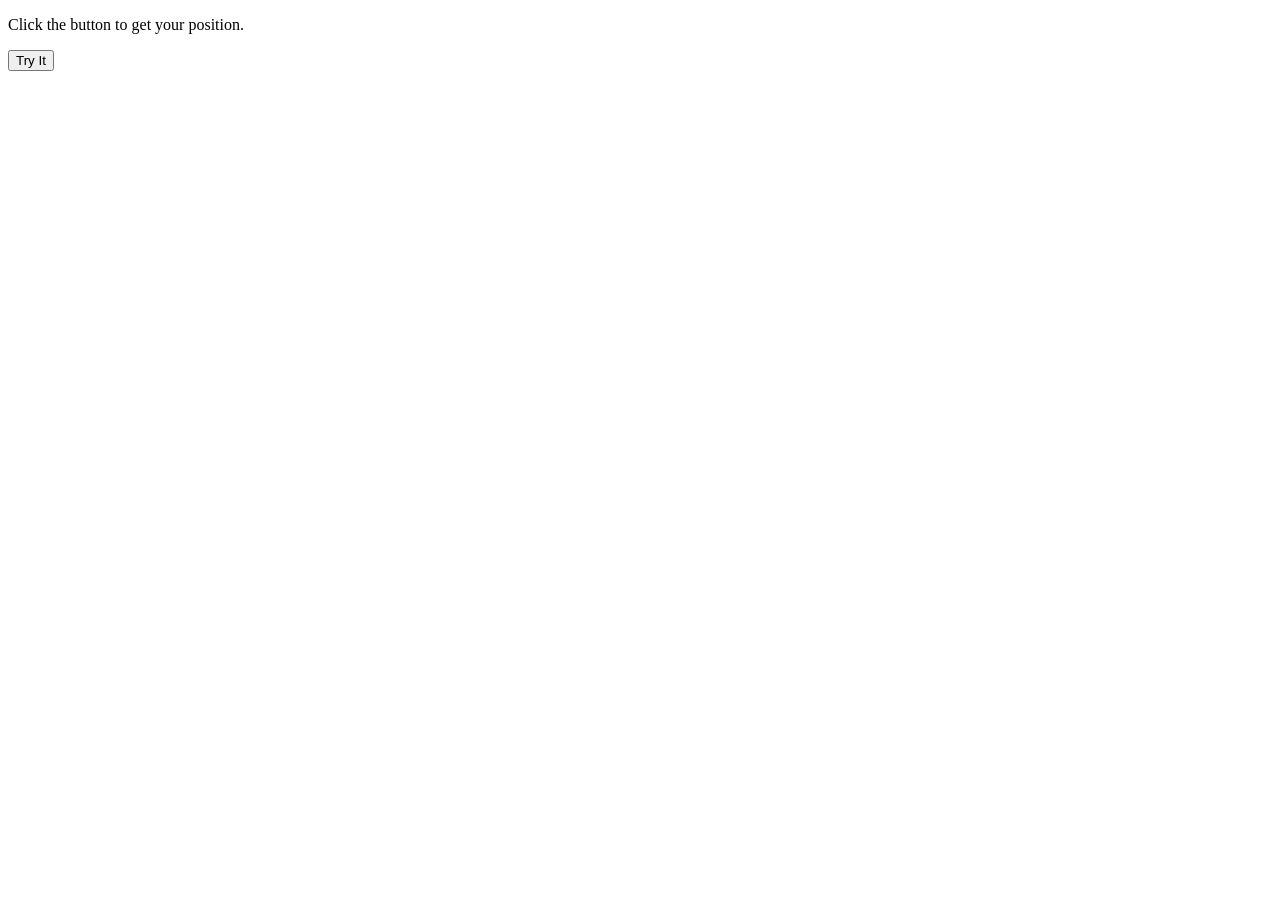
<file: Co-ordinates with Map/WebContent/index.html>
<!DOCTYPE html>
<html>
<body>

<p id="demo">Click the button to get your position.</p>

<button onclick="getLocation()">Try It</button>

<div id="mapholder"></div>

<script>
var x = document.getElementById("demo");

function getLocation() {
    if (navigator.geolocation) {
        navigator.geolocation.getCurrentPosition(showPosition, showError);
    } else {
        x.innerHTML = "Geolocation is not supported by this browser.";
    }
}

function showPosition(position) {
    var latlon = position.coords.latitude + "," + position.coords.longitude;

    var img_url = "http://maps.googleapis.com/maps/api/staticmap?center="
    +latlon+"&zoom=14&size=400x300&sensor=false";
    document.getElementById("mapholder").innerHTML = "<img src='"+img_url+"'>";
}

function showError(error) {
    switch(error.code) {
        case error.PERMISSION_DENIED:
            x.innerHTML = "User denied the request for Geolocation."
            break;
        case error.POSITION_UNAVAILABLE:
            x.innerHTML = "Location information is unavailable."
            break;
        case error.TIMEOUT:
            x.innerHTML = "The request to get user location timed out."
            break;
        case error.UNKNOWN_ERROR:
            x.innerHTML = "An unknown error occurred."
            break;
    }
}
</script>

</body>
</html>
</file>
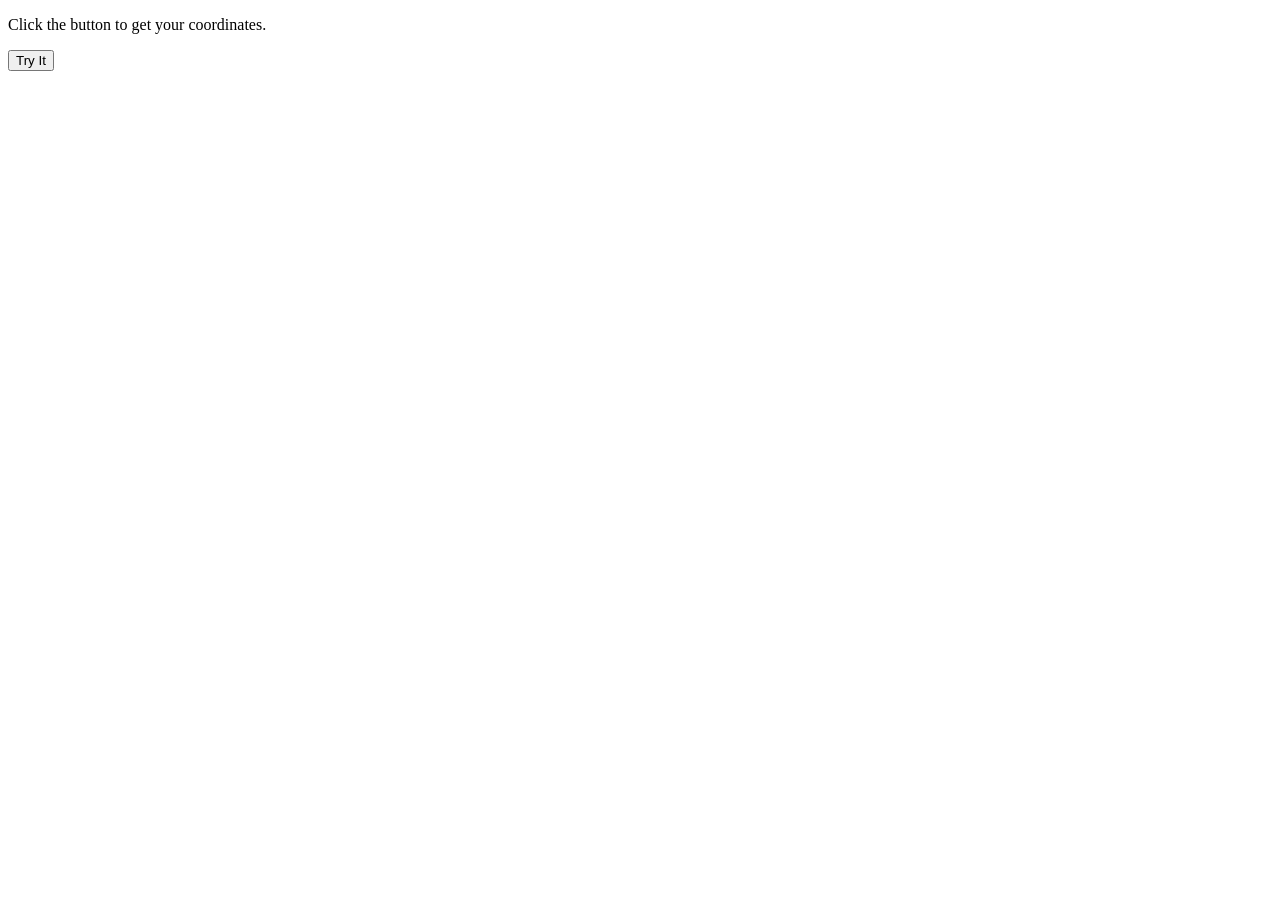
<file: Co-ordinates/WebContent/index.html>
<!DOCTYPE html>
<html>
<body>

<p>Click the button to get your coordinates.</p>

<button onclick="getLocation()">Try It</button>

<p id="demo"></p>

<script>
var x = document.getElementById("demo");

function getLocation() {
    if (navigator.geolocation) {
        navigator.geolocation.getCurrentPosition(showPosition);
    } else { 
        x.innerHTML = "Geolocation is not supported by this browser.";
    }
}

function showPosition(position) {
    x.innerHTML = "Latitude: " + position.coords.latitude + 
    "<br>Longitude: " + position.coords.longitude;	
}
</script>

</body>
</html>
</file>
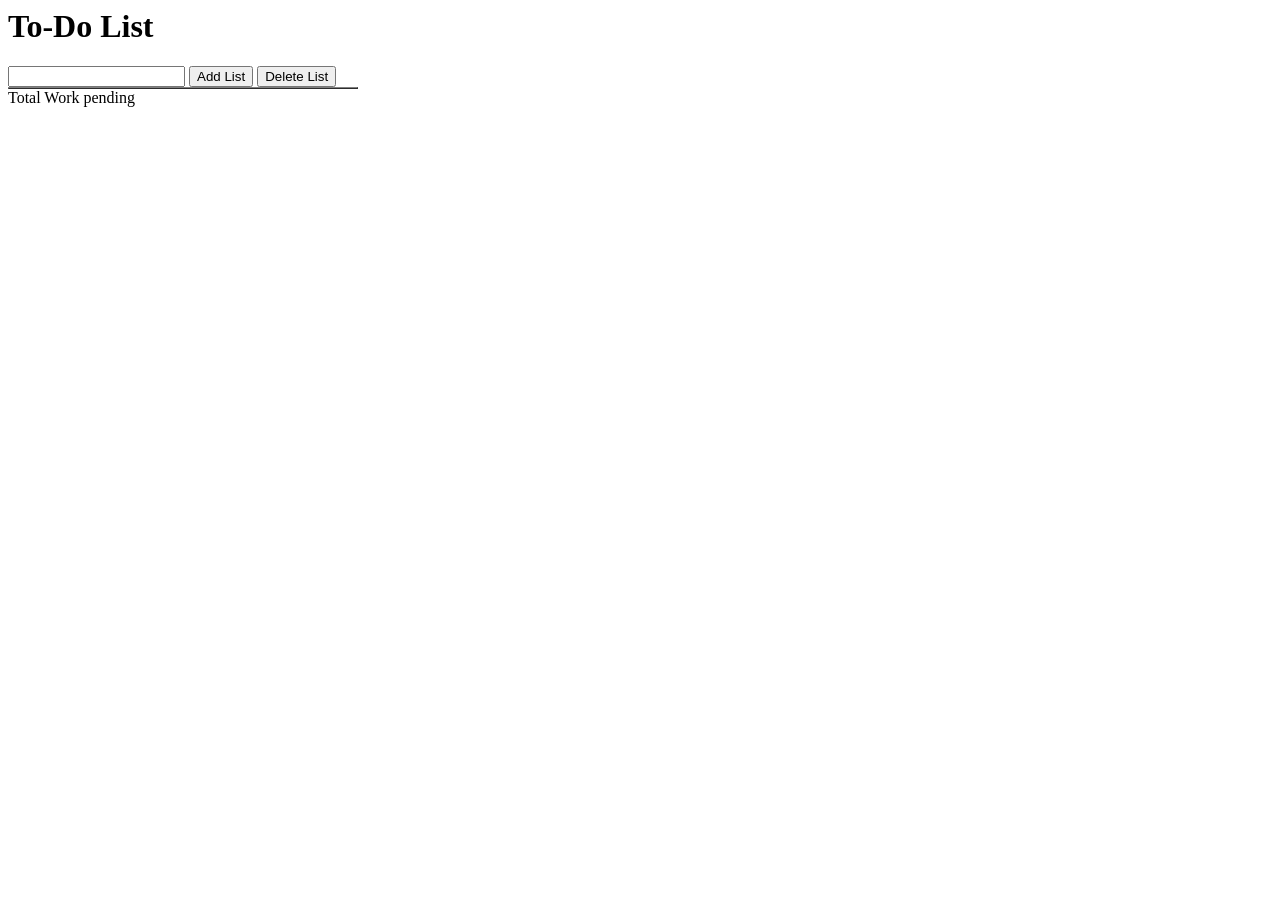
<file: Drag & Drop Sample/WebContent/index.html>
<HTML>
<HEAD>
    <TITLE> TO-Do List In Javascript </TITLE>
    <SCRIPT language="javascript">
        function addList(myTable) {
 
            var table = document.getElementById(myTable);
 
            var rowCount = table.rows.length;
            var row = table.insertRow(rowCount);
 
          var b=document.getElementById('txt1').value;
 var cell1 = row.insertCell(0);
            var element1 = document.createElement("input");
            element1.type = "text";
            element1.style.width="100%";
            element1.name = "txtbox[]";
            element1.value=b;
	    cell1.appendChild(element1);
 var cell2 = row.insertCell(1);
            var element2 = document.createElement("input");
            element2.type = "checkbox";
            element2.name="chkbox[]";
            cell2.appendChild(element2);
document.getElementById('txt1').value=" ";
document.getElementById('pTotal').innerHTML= rowCount + 1;
       }
 
        function deleteList(myTable) {
            
            var table = document.getElementById(myTable);
            var rowCount = table.rows.length;
 
            for(var i=0; i<rowCount; i++) {
                var row = table.rows[i];
                var chkbox = row.cells[1].childNodes[0];
                if(null != chkbox && true == chkbox.checked) {
                    table.deleteRow(i);
                    rowCount--;
                    i--;
              
 document.getElementById('pTotal').innerHTML= rowCount;
 
            }
            }
        }
 
    </SCRIPT>
</HEAD>
<BODY>
<h1>To-Do List</h1>
 <input type="textbox" id="txt1" />
    <input type="button" value="Add List" onclick="addList('ToDoListTable')" />
 
    <input type="button" value="Delete List" onclick="deleteList('ToDoListTable')" />
 
    <table id="ToDoListTable" width="350px" border="1">
     
    </table>
 Total Work pending <a id="pTotal"></a>  
</BODY>
</HTML>
</file>
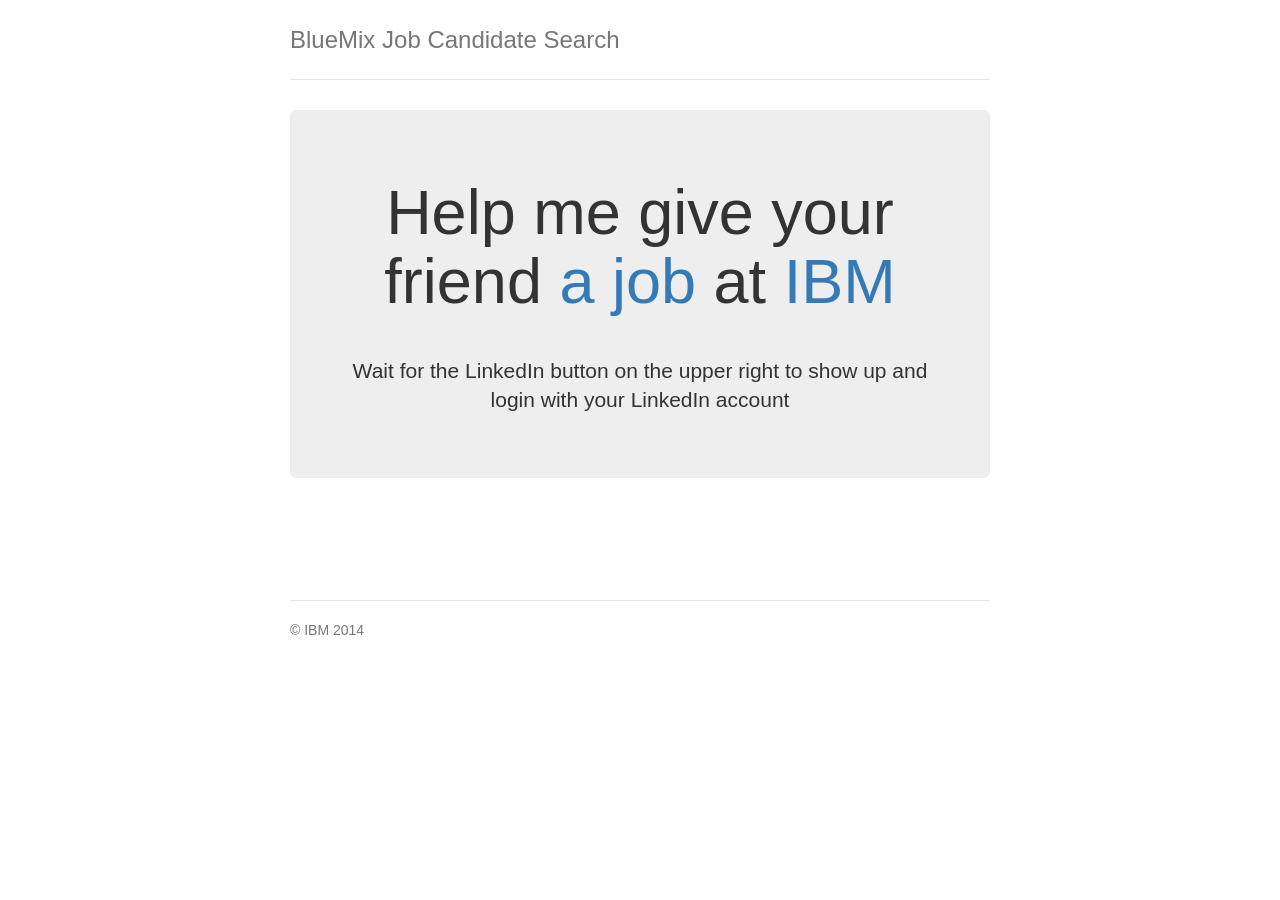
<file: Job Application/static/index.html>
<!DOCTYPE html>
<html lang="en">
  <head>
    <meta charset="utf-8">
    <meta http-equiv="X-UA-Compatible" content="IE=edge">
    <meta name="viewport" content="width=device-width, initial-scale=1">
    <meta name="description" content="">
    <meta name="author" content="">

    <title>Bluemix Job Candidate Search</title>
    <script type="text/javascript" src="https://platform.linkedin.com/in.js">
      api_key: REPLACEME
      authorize: true
      onLoad: onLinkedInLoad
    </script>
    <script type="text/javascript">
      function onLinkedInLoad() {
        function getPictureUrl(req) {
          if (req.values != undefined 
              && req.values.length > 0 
              && req.values[0].pictureUrls != undefined
              && req.values[0].pictureUrls.values != undefined
              && req.values[0].pictureUrls.values.length > 0
              && req.values[0].pictureUrls.values[0] != undefined)
          return req.values[0].pictureUrls.values[0];
         else 
          return undefined;        
        }

        IN.Event.on(IN, 'logout', function() {
          document.querySelectorAll('#idLogout')[0].style.display = 'none';
        });
        IN.Event.on(IN, 'auth', function() {
          document.querySelectorAll('#idLogout')[0].style.display = '';
        });

        IN.Event.onOnce(IN, 'auth', function() {
        var linkedInProfileJSON = {};
        var pu = undefined;
        IN.API.Profile("me").fields(["id", "firstName", "lastName", "email-address", "headline", "location:(name)", "summary", "skills", "educations", "public-profile-url", "picture-url", "picture-urls::(original)"]).result(function(result){ 
          //console.log(JSON.stringify(result, undefined, 2));
          linkedInProfileJSON[0] = result;

            IN.API.Connections("me").fields(["id","firstName", "lastName", "industry"]).result(function(anotheresult){
              //console.log(JSON.stringify(anotheresult, undefined, 2))
              linkedInProfileJSON[1] = anotheresult;

/* DEBUG ONLY
              document.querySelectorAll('#idLinkedInPreblock')[0].innerHTML='<textarea class="col-lg-12" rows="10" cols="80">' 
                + JSON.stringify(linkedInProfileJSON, undefined, 2) + '</textarea>';
//*/

              var req = new XMLHttpRequest()
              req.open('POST', '/cloudant', true)
              req.setRequestHeader('Content-Type', 'application/json');
              req.send(JSON.stringify(linkedInProfileJSON, undefined, 2));
              })        

              pu = getPictureUrl(result);
              du = parseURL(document.URL);
              var liMsg = {
                "comment": "",
                "content": {
                  "title": "Help me give your friend a job at IBM",
                  "description": "Visit my page for more details about the job opportunity.",
                  "submitted-url": du.host,
                },
                "visibility": {
                  "code": "anyone"
                }
              }
              if (pu != undefined) {
                //liMsg.content['submitted-image-url'] = pu;
                var purl = parseURL(pu);
                var puCode = purl.segments[purl.segments.length - 1];
                liMsg.content['submitted-url'] = liMsg.content['submitted-url'] + '#' + puCode;
              }

///* LINKEDIN SHARE
              IN.API.Raw('/people/~/shares').method('POST').body(JSON.stringify(liMsg)).result(function(result) {
                console.log(JSON.stringify(result, undefined, 2))
                document.getElementById('idTagline').innerHTML ='<h1>Thank you <?js= firstName ?></h1>';
                document.getElementById('idHint').innerHTML = '<br/>We shared this message with your friends on your behalf. You can always delete this message <a href="' + result.updateUrl + '">here</a>';
              });
//*/            
  
          });  
        });
      }
    </script>

    <script>
        function parseURL(url) {
            var a =  document.createElement('a');
            a.href = url;
            return {
                source: url,
                protocol: a.protocol.replace(':',''),
                host: a.hostname,
                port: a.port,
                query: a.search,
                params: (function(){
                    var ret = {},
                        seg = a.search.replace(/^\?/,'').split('&'),
                        len = seg.length, i = 0, s;
                    for (;i<len;i++) {
                        if (!seg[i]) { continue; }
                        s = seg[i].split('=');
                        ret[s[0]] = s[1];
                    }
                    return ret;
                })(),
                file: (a.pathname.match(/\/([^\/?#]+)$/i) || [,''])[1],
                hash: a.hash.replace('#',''),
                path: a.pathname.replace(/^([^\/])/,'/$1'),
                relative: (a.href.match(/tps?:\/\/[^\/]+(.+)/) || [,''])[1],
                segments: a.pathname.replace(/^\//,'').split('/')
            };
        }    


    </script>   
    <!-- Bootstrap core CSS -->
    <link rel="stylesheet" href="//netdna.bootstrapcdn.com/bootstrap/3.1.1/css/bootstrap.min.css">

    <!-- Custom styles for this template -->
    <link href="jumbotron-narrow.css" rel="stylesheet">
  </head>
  <body>
  <script>/*(function(d, s, id) {
    var js, fjs = d.getElementsByTagName(s)[0];
    if (d.getElementById(id)) return;
    js = d.createElement(s); js.id = id;
    js.src = "//connect.facebook.net/en_US/all.js#xfbml=1&appId=129661397088987";
    fjs.parentNode.insertBefore(js, fjs);
  }(document, 'script', 'facebook-jssdk'));*/
    function logout() {
      IN.User.logout(function(){});
    }
  </script>

    <div class="container">
      <div class="header">
        <ul class="nav nav-pills pull-right">
          
          <li>
            <script type="in/Login">Hello, <?js= firstName ?>!</script>
            <span id='idLogout' style='display: none;'>&nbsp;<a href="#" onclick="javascript:logout()">Logout</a></span>
          </li>
          <li><!--div id="fb-root"><div class="fb-login-button" data-max-rows="1" data-size="xlarge" data-show-faces="false" data-auto-logout-link="true" scope="friends_education_history,friends_location,user_photos"></div></div>--></li>
          
        </ul>
        <h3 class="text-muted">BlueMix Job Candidate Search</h3>
      </div>

      <div class="jumbotron">
        <div id="fbPhoto" style="display: none;"><img id="fbPhotoImg" style="width=180px; height=264px"/></div>
        <div id="liPhoto" style="display: none;"><img id="liPhotoImg" style="width=180px; height=264px"/></div>

        <div id="idTagline"><h1>Help me give your friend <a href="https://jobs3.netmedia1.com/cp/faces/job_summary?job_id=SWG-0605420">a job</a> at <a href="http://www.ibm.com/ibm/us/en/?lnk=fai-maib-usen">IBM</a></h1></div>
        <p id="idHint" class="lead"><br/>Wait for the LinkedIn button on the upper right to show up and login with your LinkedIn account</p>
      </div>

      <div class="row marketing">
        <div class="col-lg-12">
          <div id="idPreblock"></div>
        </div>
      </div>

      <div class="row marketing">
        <div class="col-lg-12">
          <div id="idLinkedInPreblock"></div>
        </div>
      </div>      

      <div class="footer">
        <p>&copy; IBM 2014</p>
      </div>

    </div> <!-- /container -->


    <!-- Bootstrap core JavaScript
    ================================================== -->
    <!-- Placed at the end of the document so the pages load faster -->
  </body>
  <script>
    var puCode = parseURL(document.URL).hash
    if (puCode != "") {
      document.getElementById('liPhotoImg').src = "http://m.c.lnkd.licdn.com/mpr/mprx/" + puCode;
      document.querySelectorAll('#liPhoto')[0].style.display = '';
    }
  </script>
</html>
</file>
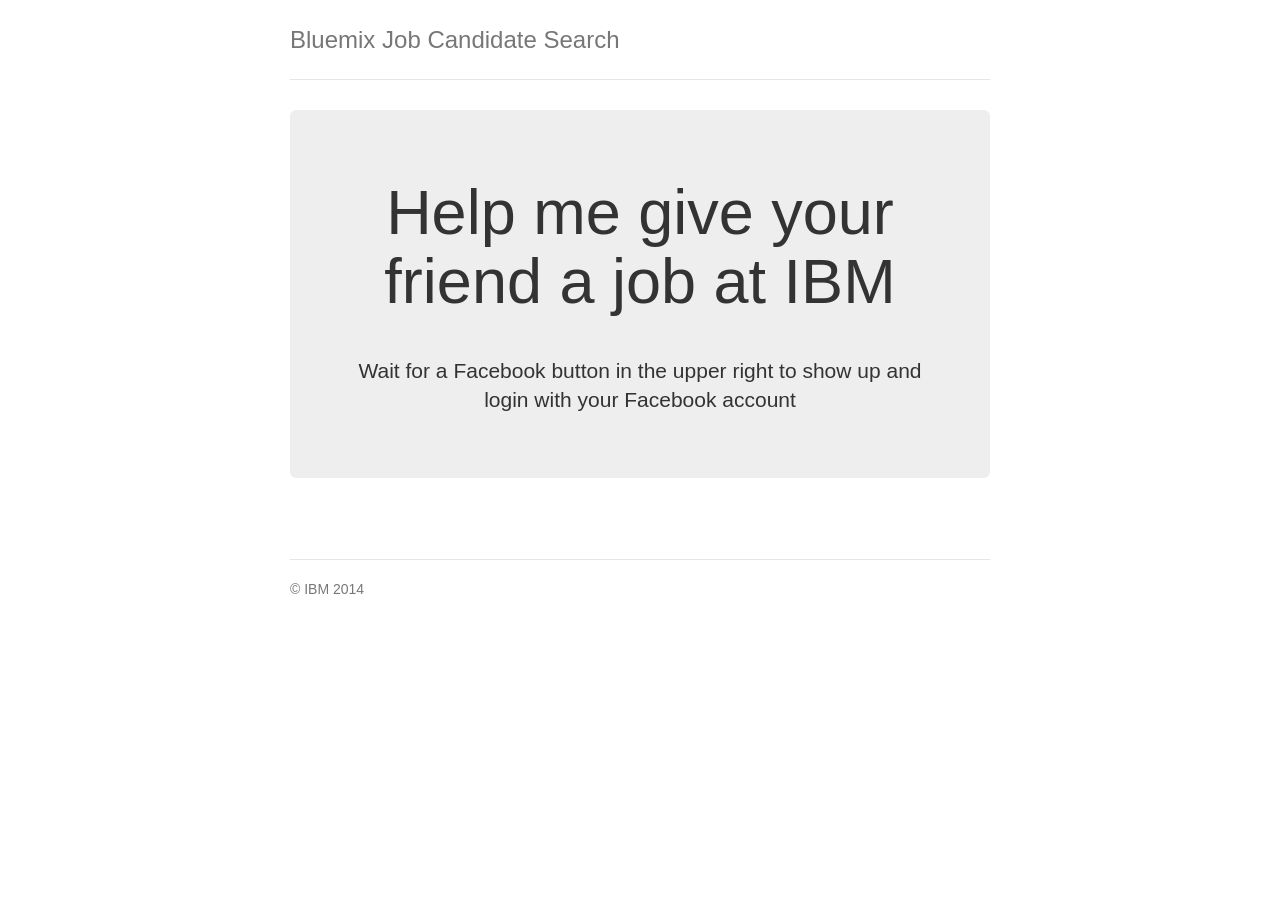
<file: Job Application/static/bootstrap.html>
<!DOCTYPE html>
<html lang="en">
  <head>
    <meta charset="utf-8">
    <meta http-equiv="X-UA-Compatible" content="IE=edge">
    <meta name="viewport" content="width=device-width, initial-scale=1">
    <meta name="description" content="">
    <meta name="author" content="">

    <title>Bluemix Job Candidate Search</title>
    <script>
        window.fbAsyncInit = function() {
          /*
          FB.init({
            appId      : '129661397088987',
            status     : true
          });
      */

      FB.Event.subscribe('auth.authResponseChange', function(response) {
          if (response.status === 'connected') {
            console.log('Logged in');
          FB.api({
              method: 'fql.query',
              query: 'select uid, name, education.concentration.name from user where uid in (select uid2 from friend where uid1=me())',
            access_token: response.authResponse.accessToken           
          }, function(response){
              console.log(response);
              document.querySelectorAll('#idPreblock')[0].insertAdjacentHTML('afterEnd','<textarea class="col-lg-12" rows="10" cols="80">' 
                + JSON.stringify(response, undefined, 2) + '</textarea>')
          });         
          } else {
            FB.login();
            console.log(response)
          }
        });  
        };
    </script>   
    <!-- Bootstrap core CSS -->
    <link rel="stylesheet" href="//netdna.bootstrapcdn.com/bootstrap/3.1.1/css/bootstrap.min.css">

    <!-- Custom styles for this template -->
    <link href="jumbotron-narrow.css" rel="stylesheet">
  </head>
  <body>
  <script>(function(d, s, id) {
    var js, fjs = d.getElementsByTagName(s)[0];
    if (d.getElementById(id)) return;
    js = d.createElement(s); js.id = id;
    js.src = "//connect.facebook.net/en_US/all.js#xfbml=1&appId=129661397088987";
    fjs.parentNode.insertBefore(js, fjs);
  }(document, 'script', 'facebook-jssdk'));
  </script>

    <div class="container">
      <div class="header">
        <ul class="nav nav-pills pull-right">
          
          <li><div id="fb-root"><div class="fb-login-button" data-max-rows="1" data-size="large" data-show-faces="false" data-auto-logout-link="true" scope="friends_education_history,friends_location"></div></div></li>
          
        </ul>
        <h3 class="text-muted">Bluemix Job Candidate Search</h3>
      </div>

      <div class="jumbotron">
        <h1>Help me give your friend a job at IBM</h1>
        <p class="lead"><br/>Wait for a Facebook button in the upper right to show up and login with your Facebook account</p>
      </div>

      <div class="row marketing">
        <div class="col-lg-12">
          <div id="idPreblock"></div>
        </div>
      </div>

      <div class="footer">
        <p>&copy; IBM 2014</p>
      </div>

    </div> <!-- /container -->


    <!-- Bootstrap core JavaScript
    ================================================== -->
    <!-- Placed at the end of the document so the pages load faster -->
  </body>
</html>
</file>
<file: Job Application/static/jumbotron-narrow.css>
/* Space out content a bit */
body {
  padding-top: 20px;
  padding-bottom: 20px;
}

/* Everything but the jumbotron gets side spacing for mobile first views */
.header,
.marketing,
.footer {
  padding-right: 15px;
  padding-left: 15px;
}

/* Custom page header */
.header {
  border-bottom: 1px solid #e5e5e5;
}
/* Make the masthead heading the same height as the navigation */
.header h3 {
  padding-bottom: 19px;
  margin-top: 0;
  margin-bottom: 0;
  line-height: 40px;
}

/* Custom page footer */
.footer {
  padding-top: 19px;
  color: #777;
  border-top: 1px solid #e5e5e5;
}

/* Customize container */
@media (min-width: 768px) {
  .container {
    max-width: 730px;
  }
}
.container-narrow > hr {
  margin: 30px 0;
}

/* Main marketing message and sign up button */
.jumbotron {
  text-align: center;
  border-bottom: 1px solid #e5e5e5;
}
.jumbotron .btn {
  padding: 14px 24px;
  font-size: 21px;
}

/* Supporting marketing content */
.marketing {
  margin: 40px 0;
}
.marketing p + h4 {
  margin-top: 28px;
}

/* Responsive: Portrait tablets and up */
@media screen and (min-width: 768px) {
  /* Remove the padding we set earlier */
  .header,
  .marketing,
  .footer {
    padding-right: 0;
    padding-left: 0;
  }
  /* Space out the masthead */
  .header {
    margin-bottom: 30px;
  }
  /* Remove the bottom border on the jumbotron for visual effect */
  .jumbotron {
    border-bottom: 0;
  }
}
</file>
